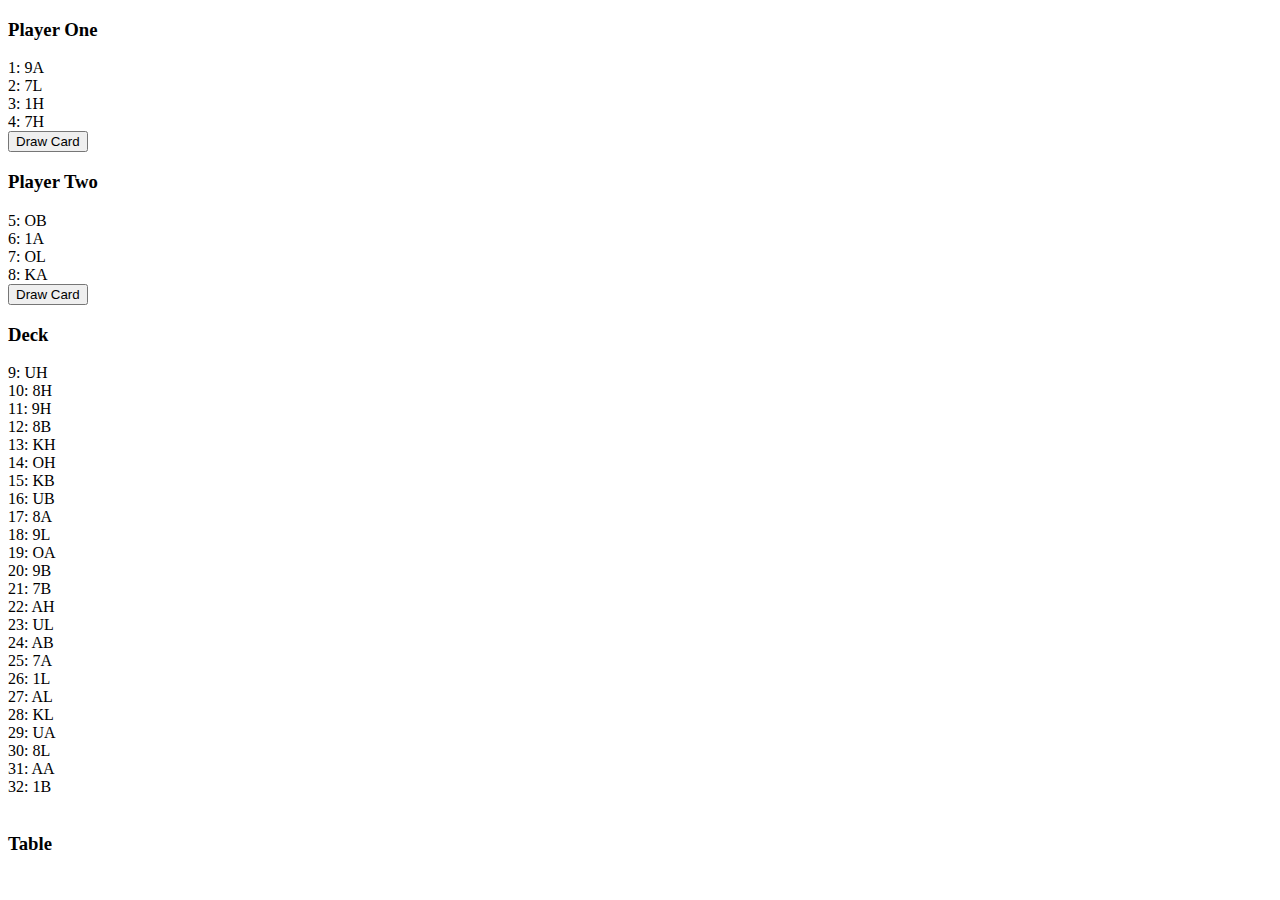
<file: deck/index.html>
<!DOCTYPE html>
<html lang="en">
  <head>
    <meta charset="UTF-8" />
    <meta http-equiv="X-UA-Compatible" content="IE=edge" />
    <meta name="viewport" content="width=device-width, initial-scale=1.0" />
    <title>German Card Deck</title>
  </head>
  <body>
    <h3>Player One</h3>
    <div id="playerOneCards">
      <!-- Player One's cards will be displayed here -->
    </div>
    <button id="drawPlayerOneCard">Draw Card</button>
    <br />

    <h3>Player Two</h3>
    <div id="playerTwoCards">
      <!-- Player Two's cards will be displayed here -->
    </div>
    <button id="drawPlayerTwoCard">Draw Card</button>
    <br />

    <h3>Deck</h3>
    <div id="deck">
      <!-- Deck of cards will be displayed here -->
    </div>
    <br />

    <h3>Table</h3>
    <div id="remainingCards">
      <!-- Remaining cards will be displayed here -->
    </div>

    <script src="script.js"></script>
  </body>
</html>
</file>
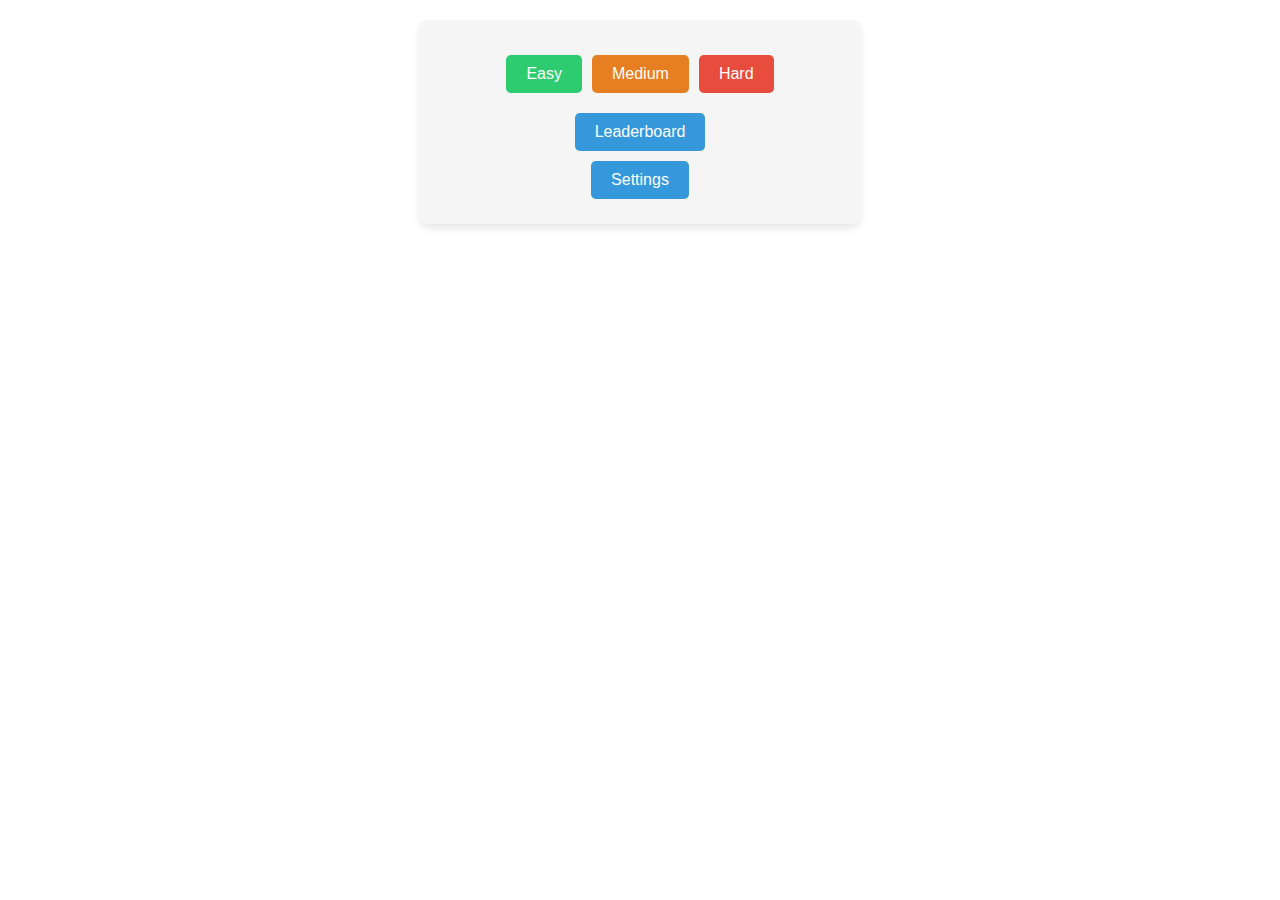
<file: menu/index.html>
<!DOCTYPE html>
<html lang="en">
  <head>
    <meta charset="UTF-8" />
    <title>Clickable JavaScript Menu</title>
    <link rel="stylesheet" href="style.css" />
  </head>
  <body>
    <div class="menu">
      <div class="row">
        <button id="easyBtn">Easy</button>
        <button id="mediumBtn">Medium</button>
        <button id="hardBtn">Hard</button>
      </div>
      <div class="row">
        <div class="column">
          <button id="leaderboardBtn">Leaderboard</button>
          <button id="settingsBtn">Settings</button>
        </div>
      </div>
    </div>

    <script src="script.js"></script>
  </body>
</html>
</file>
<file: menu/style.css>
.menu {
  width: 400px;
  margin: 20px auto;
  padding: 20px;
  background-color: #f5f5f5;
  border-radius: 8px;
  box-shadow: 0 4px 8px rgba(0, 0, 0, 0.1);
  text-align: center; /* Center align the content */
}

.row {
  display: flex;
  justify-content: center; /* Center the items horizontally */
  margin-top: 10px;
}

.column {
  display: flex;
  flex-direction: column;
  align-items: center;
}

#easyBtn {
  background-color: #2ecc71; /* Green */
}

#mediumBtn {
  background-color: #e67e22; /* Orange */
}

#hardBtn {
  background-color: #e74c3c; /* Red */
}

button {
  padding: 10px 20px;
  margin: 5px;
  font-size: 16px;
  cursor: pointer;
  border-radius: 5px;
  color: white;
  border: none;
  outline: none;
  background-color: #3498db;
}

button:hover {
  filter: brightness(0.9); /* Darken the button on hover */
}
</file>
